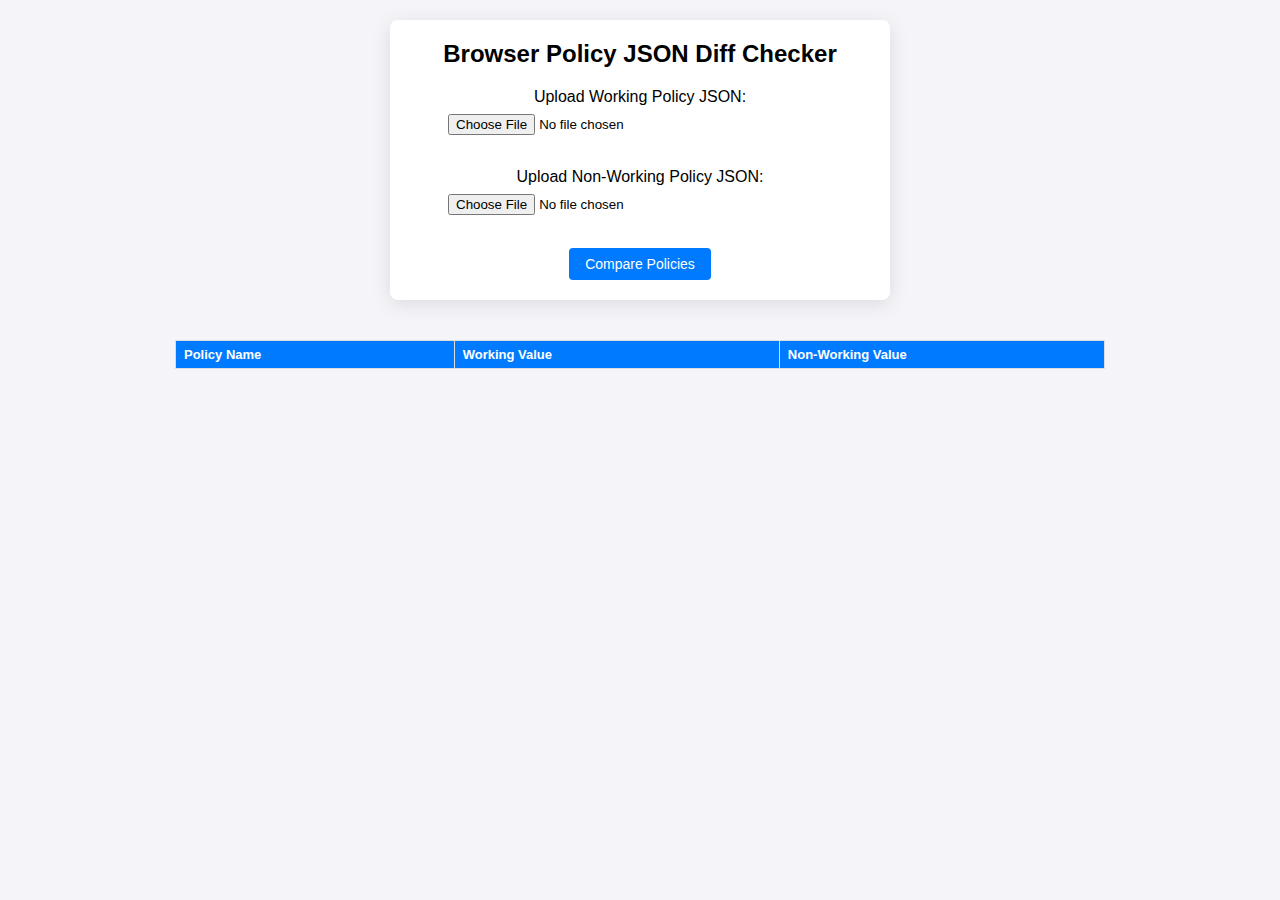
<file: browserPolicyDiffChecker/index.html>
<!DOCTYPE html>
<html lang="en">
<head>
    <meta charset="UTF-8">
    <meta name="viewport" content="width=device-width, initial-scale=1.0">
    <title>Browser Policy JSON Diff Checker</title>
    <link rel="stylesheet" href="style.css">
</head>
<body>
    <div class="container">
        <h1>Browser Policy JSON Diff Checker</h1>
        <div class="file-upload">
            <label for="workingFile">Upload Working Policy JSON:</label>
            <input type="file" id="workingFile" accept=".json">
        </div>
        <div class="file-upload">
            <label for="nonWorkingFile">Upload Non-Working Policy JSON:</label>
            <input type="file" id="nonWorkingFile" accept=".json">
        </div>
        <button id="compareButton">Compare Policies</button>
    </div>

    <div id="resultContainer">
        <table id="resultTable">
            <thead>
                <tr>
                    <th>Policy Name</th>
                    <th>Working Value</th>
                    <th>Non-Working Value</th>
                </tr>
            </thead>
            <tbody id="resultBody">
                <!-- Comparison results will be displayed here -->
            </tbody>
        </table>
    </div>

    <script src="script.js"></script>
</body>
</html>
</file>
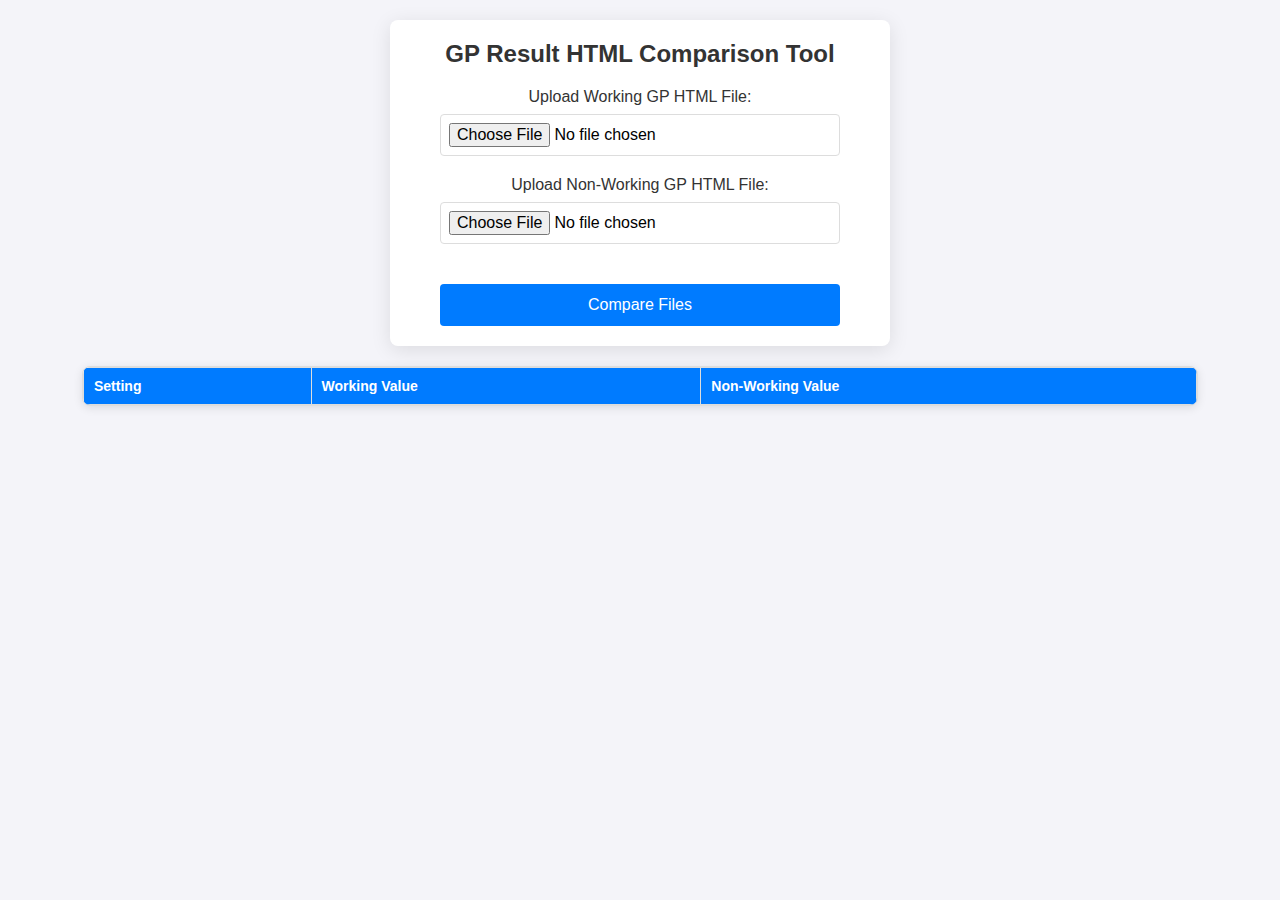
<file: GPResultDiffChecker/index.html>
<!DOCTYPE html>
<html lang="en">
<head>
    <meta charset="UTF-8">
    <meta name="viewport" content="width=device-width, initial-scale=1.0">
    <title>GP Result HTML Comparison Tool</title>
    <link rel="stylesheet" href="style.css">
</head>
<body>
    <div class="container">
        <h1>GP Result HTML Comparison Tool</h1>
        <div class="file-upload">
            <label for="workingFile">Upload Working GP HTML File:</label>
            <input type="file" id="workingFile" accept=".html">
        </div>
        <div class="file-upload">
            <label for="nonWorkingFile">Upload Non-Working GP HTML File:</label>
            <input type="file" id="nonWorkingFile" accept=".html">
        </div>
        <button id="compareButton">Compare Files</button>
    </div>

    <div id="resultContainer">
        <table id="resultTable">
            <thead>
                <tr>
                    <th>Setting</th>
                    <th>Working Value</th>
                    <th>Non-Working Value</th>
                </tr>
            </thead>
            <tbody id="resultBody">
                <!-- Comparison results will be displayed here -->
            </tbody>
        </table>
    </div>
    
    <script src="script.js"></script>
</body>
</html>
</file>
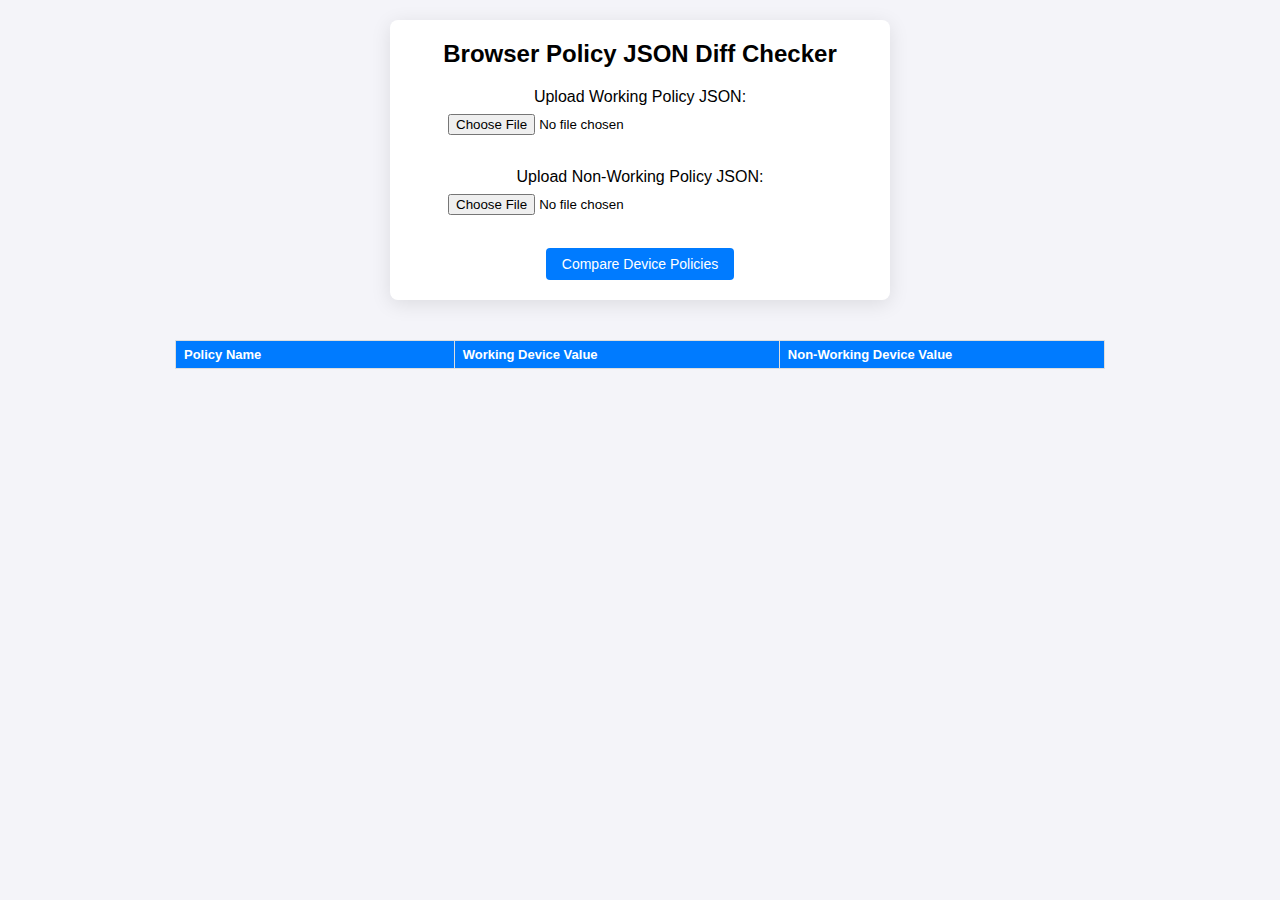
<file: browserPolicyDiffChecker/assets/index.html>
<!DOCTYPE html>
<html lang="en">
<head>
    <meta charset="UTF-8">
    <meta name="viewport" content="width=device-width, initial-scale=1.0">
    <title>Browser Policy Diff Checker</title>
    <link rel="stylesheet" href="style.css">
</head>
<body>
    <div class="container">
        <h1>Browser Policy JSON Diff Checker</h1>
        <div class="file-upload">
            <label for="workingFile">Upload Working Policy JSON:</label>
            <input type="file" id="workingFile" accept=".json">
        </div>
        <div class="file-upload">
            <label for="nonWorkingFile">Upload Non-Working Policy JSON:</label>
            <input type="file" id="nonWorkingFile" accept=".json">
        </div>
        <button id="compareButton">Compare Device Policies</button>
    </div>

    <div id="resultContainer">
        <table id="resultTable">
            <thead>
                <tr>
                    <th>Policy Name</th>
                    <th>Working Device Value</th>
                    <th>Non-Working Device Value</th>
                </tr>
            </thead>
            <tbody id="resultBody">
                <!-- Comparison results will be displayed here -->
            </tbody>
        </table>
    </div>

    <script src="script.js"></script>
</body>
</html>
</file>
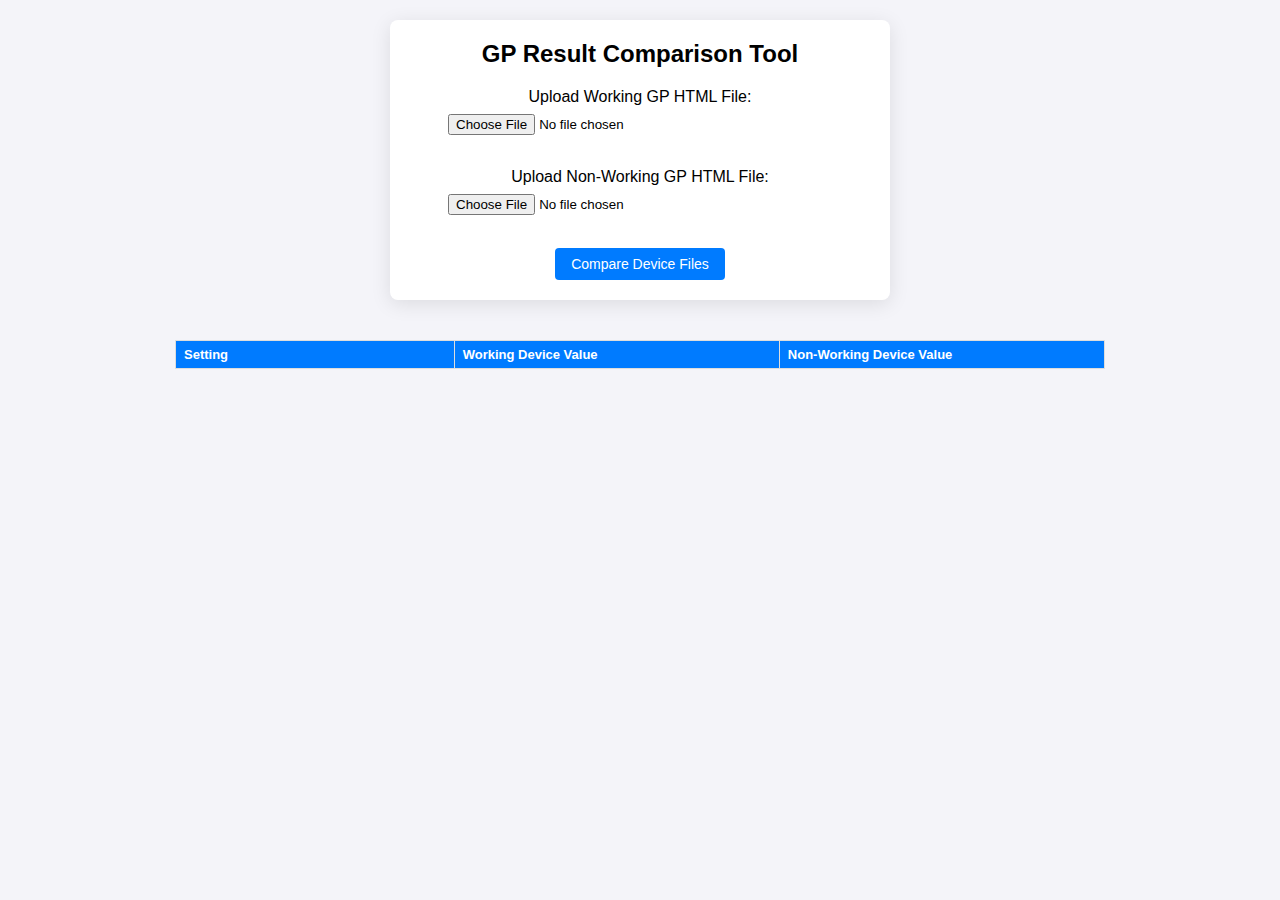
<file: GPResultDiffChecker/assets/index.html>
<!DOCTYPE html>
<html lang="en">
<head>
    <meta charset="UTF-8">
    <meta name="viewport" content="width=device-width, initial-scale=1.0">
    <title>GP Result HTML Comparison Tool</title>
    <link rel="stylesheet" href="style.css">
</head>
<body>
    <div class="container">
        <h1>GP Result Comparison Tool</h1>
        <div class="file-upload">
            <label for="workingFile">Upload Working GP HTML File:</label>
            <input type="file" id="workingFile" accept=".html">
        </div>
        <div class="file-upload">
            <label for="nonWorkingFile">Upload Non-Working GP HTML File:</label>
            <input type="file" id="nonWorkingFile" accept=".html">
        </div>
        <button id="compareButton">Compare Device Files</button>
    </div>

    <div id="resultContainer">
        <table id="resultTable">
            <thead>
                <tr>
                    <th>Setting</th>
                    <th>Working Device Value</th>
                    <th>Non-Working Device Value</th>
                </tr>
            </thead>
            <tbody id="resultBody">
                <!-- Comparison results will be displayed here -->
            </tbody>
        </table>
    </div>
    
    <script src="script.js"></script>
</body>
</html>
</file>
<file: browserPolicyDiffChecker/style.css>
/* Basic Reset */
* {
    margin: 0;
    padding: 0;
    box-sizing: border-box;
}

body {
    font-family: Arial, sans-serif;
    background-color: #f4f4f9;
    display: flex;
    flex-direction: column;
    align-items: center;
    padding: 20px;
    min-height: 100vh;
}

.container {
    text-align: center;
    padding: 20px;
    background-color: #ffffff;
    box-shadow: 0 4px 20px rgba(0, 0, 0, 0.1);
    width: 90%;
    max-width: 500px;
    border-radius: 8px;
    margin-bottom: 20px;
}

h1 {
    font-size: 24px;
    margin-bottom: 20px;
}

.file-upload {
    margin: 15px 0;
}

input[type="file"] {
    padding: 8px;
    width: 100%;
    max-width: 400px;
    margin-bottom: 10px;
    border-radius: 4px;
}

button {
    padding: 8px 16px;
    background-color: #007bff;
    color: white;
    border: none;
    border-radius: 4px;
    cursor: pointer;
    font-size: 14px;
}

#resultContainer {
    width: 75%; /* Set table container width to 75% */
    max-width: 75vw;
    overflow-x: auto;
    margin-top: 20px;
}

table {
    width: 100%;
    border-collapse: collapse;
    font-size: 13px;
    table-layout: fixed; /* Fixed layout to respect set widths */
}

th, td {
    padding: 6px 8px;
    border: 1px solid #ddd;
    text-align: left;
    word-wrap: break-word;
    white-space: normal;
    overflow-wrap: break-word;
}

th {
    background-color: #007bff;
    color: white;
}

/* Set specific widths to force wrapping */
th:first-child, td:first-child {
    width: 30%; /* Policy name */
}

th:nth-child(2), td:nth-child(2),
th:nth-child(3), td:nth-child(3) {
    width: 35%; /* Values */
}

td.diff {
    background-color: #ffcccb;
}

@media (max-width: 600px) {
    h1 {
        font-size: 20px;
    }

    input[type="file"], button {
        width: 100%;
    }
}
</file>
<file: GPResultDiffChecker/style.css>
/* Reset some default styles */
* {
    margin: 0;
    padding: 0;
    box-sizing: border-box;
}

body {
    font-family: Arial, sans-serif;
    background-color: #f4f4f9;
    display: flex;
    flex-direction: column;
    align-items: center;
    margin: 0;
    padding: 20px; /* Allow space for scrolling */
    min-height: 100vh;
}

.container {
    text-align: center;
    padding: 20px;
    background-color: #ffffff;
    box-shadow: 0 4px 20px rgba(0, 0, 0, 0.1);
    width: 90%;
    max-width: 500px;
    border-radius: 8px;
    margin-bottom: 20px; /* Space below the container */
}

h1 {
    font-size: 24px;
    font-weight: bold;
    color: #333;
    margin-bottom: 20px;
}

.file-upload {
    margin: 20px 0;
}

label {
    font-size: 16px;
    color: #333;
    display: block;
    margin-bottom: 8px;
}

input[type="file"] {
    padding: 8px;
    font-size: 16px;
    cursor: pointer;
    border: 1px solid #ddd;
    border-radius: 4px;
    width: 100%;
    max-width: 400px;
    transition: border-color 0.3s;
}

input[type="file"]:hover {
    border-color: #007bff;
}

button {
    padding: 12px 24px;
    background-color: #007bff;
    color: #ffffff;
    border: none;
    border-radius: 4px;
    cursor: pointer;
    font-size: 16px;
    margin-top: 20px;
    width: 100%;
    max-width: 400px;
    transition: background-color 0.3s;
}

button:hover {
    background-color: #0056b3;
}

#resultContainer {
    width: 90%;
    max-width: 90vw;
    overflow-x: auto; /* Allow horizontal scrolling if necessary */
    overflow-y: auto;
    max-height: 60vh; /* Allow vertical scrolling only if the table is very large */
    border: 1px solid #ddd;
    background-color: #ffffff;
    box-shadow: 0 2px 10px rgba(0, 0, 0, 0.1);
    border-radius: 8px;
}

table {
    width: 100%;
    border-collapse: collapse;
}

th, td {
    padding: 10px;
    border: 1px solid #ddd;
    text-align: left;
    font-size: 14px;
    white-space: normal; /* Ensure text wraps */
}

th {
    background-color: #007bff;
    color: #ffffff;
}

td.diff {
    background-color: #ffcccb;
}

@media (max-width: 600px) {
    h1 {
        font-size: 20px;
    }

    input[type="file"], button {
        width: 100%;
    }
}
</file>
<file: browserPolicyDiffChecker/assets/style.css>
/* Basic Reset */
* {
    margin: 0;
    padding: 0;
    box-sizing: border-box;
}

body {
    font-family: Arial, sans-serif;
    background-color: #f4f4f9;
    display: flex;
    flex-direction: column;
    align-items: center;
    padding: 20px;
    min-height: 100vh;
}

.container {
    text-align: center;
    padding: 20px;
    background-color: #ffffff;
    box-shadow: 0 4px 20px rgba(0, 0, 0, 0.1);
    width: 90%;
    max-width: 500px;
    border-radius: 8px;
    margin-bottom: 20px;
}

h1 {
    font-size: 24px;
    margin-bottom: 20px;
}

.file-upload {
    margin: 15px 0;
}

input[type="file"] {
    padding: 8px;
    width: 100%;
    max-width: 400px;
    margin-bottom: 10px;
    border-radius: 4px;
}

button {
    padding: 8px 16px;
    background-color: #007bff;
    color: white;
    border: none;
    border-radius: 4px;
    cursor: pointer;
    font-size: 14px;
}

#resultContainer {
    width: 75%; /* Set table container width to 75% */
    max-width: 75vw;
    overflow-x: auto;
    margin-top: 20px;
}

table {
    width: 100%;
    border-collapse: collapse;
    font-size: 13px;
    table-layout: fixed; /* Fixed layout to respect set widths */
}

th, td {
    padding: 6px 8px;
    border: 1px solid #ddd;
    text-align: left;
    word-wrap: break-word;
    white-space: normal;
    overflow-wrap: break-word;
}

th {
    background-color: #007bff;
    color: white;
}

/* Set specific widths to force wrapping */
th:first-child, td:first-child {
    width: 30%; /* Policy name */
}

th:nth-child(2), td:nth-child(2),
th:nth-child(3), td:nth-child(3) {
    width: 35%; /* Values */
}

td.diff {
    background-color: #ffcccb;
}

@media (max-width: 600px) {
    h1 {
        font-size: 20px;
    }

    input[type="file"], button {
        width: 100%;
    }
}
</file>
<file: GPResultDiffChecker/assets/style.css>
/* Basic Reset */
* {
    margin: 0;
    padding: 0;
    box-sizing: border-box;
}

body {
    font-family: Arial, sans-serif;
    background-color: #f4f4f9;
    display: flex;
    flex-direction: column;
    align-items: center;
    padding: 20px;
    min-height: 100vh;
}

.container {
    text-align: center;
    padding: 20px;
    background-color: #ffffff;
    box-shadow: 0 4px 20px rgba(0, 0, 0, 0.1);
    width: 90%;
    max-width: 500px;
    border-radius: 8px;
    margin-bottom: 20px;
}

h1 {
    font-size: 24px;
    margin-bottom: 20px;
}

.file-upload {
    margin: 15px 0;
}

input[type="file"] {
    padding: 8px;
    width: 100%;
    max-width: 400px;
    margin-bottom: 10px;
    border-radius: 4px;
}

button {
    padding: 8px 16px;
    background-color: #007bff;
    color: white;
    border: none;
    border-radius: 4px;
    cursor: pointer;
    font-size: 14px;
}

#resultContainer {
    width: 75%; /* Set table container width to 75% */
    max-width: 75vw;
    overflow-x: auto;
    margin-top: 20px;
}

table {
    width: 100%;
    border-collapse: collapse;
    font-size: 13px;
    table-layout: fixed; /* Fixed layout to respect set widths */
}

th, td {
    padding: 6px 8px;
    border: 1px solid #ddd;
    text-align: left;
    word-wrap: break-word;
    white-space: normal;
    overflow-wrap: break-word;
}

th {
    background-color: #007bff;
    color: white;
}

/* Set specific widths to force wrapping */
th:first-child, td:first-child {
    width: 30%; /* Policy name */
}

th:nth-child(2), td:nth-child(2),
th:nth-child(3), td:nth-child(3) {
    width: 35%; /* Values */
}

td.diff {
    background-color: #ffcccb;
}

@media (max-width: 600px) {
    h1 {
        font-size: 20px;
    }

    input[type="file"], button {
        width: 100%;
    }
}
</file>
